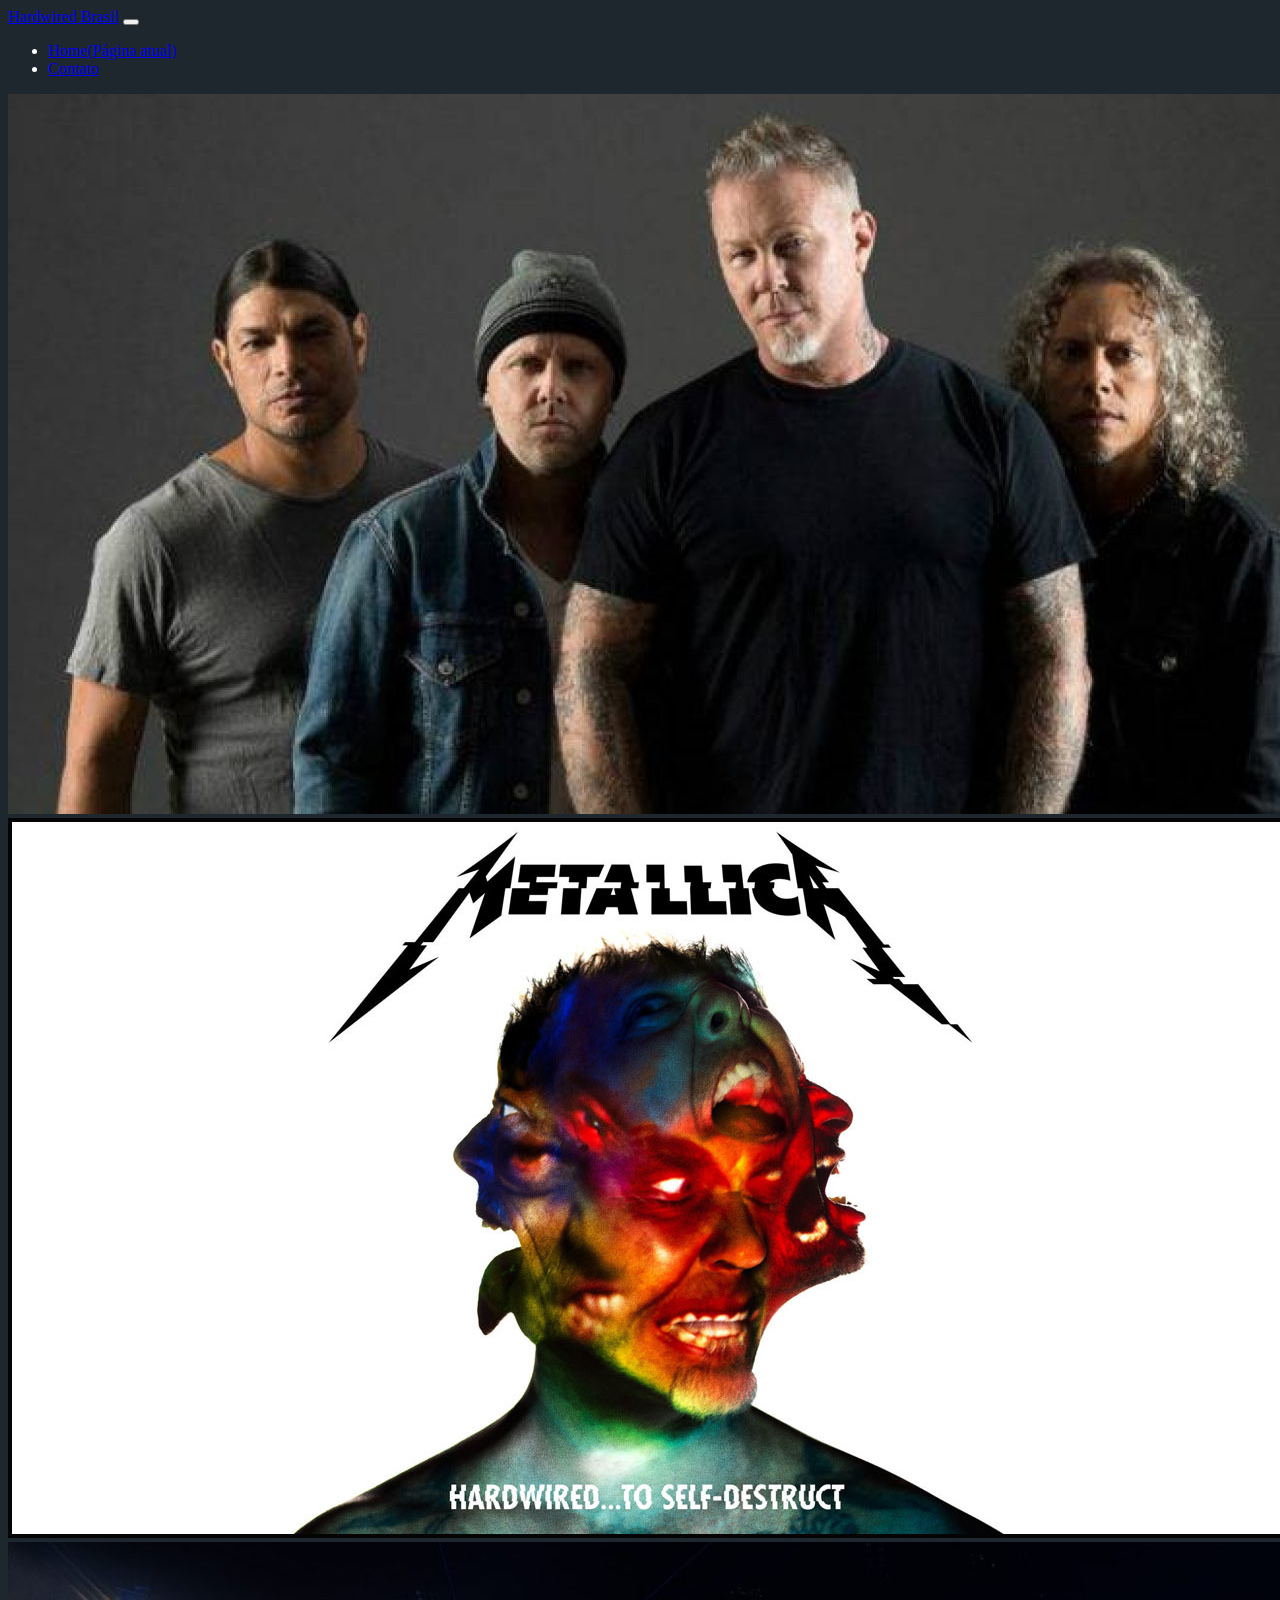
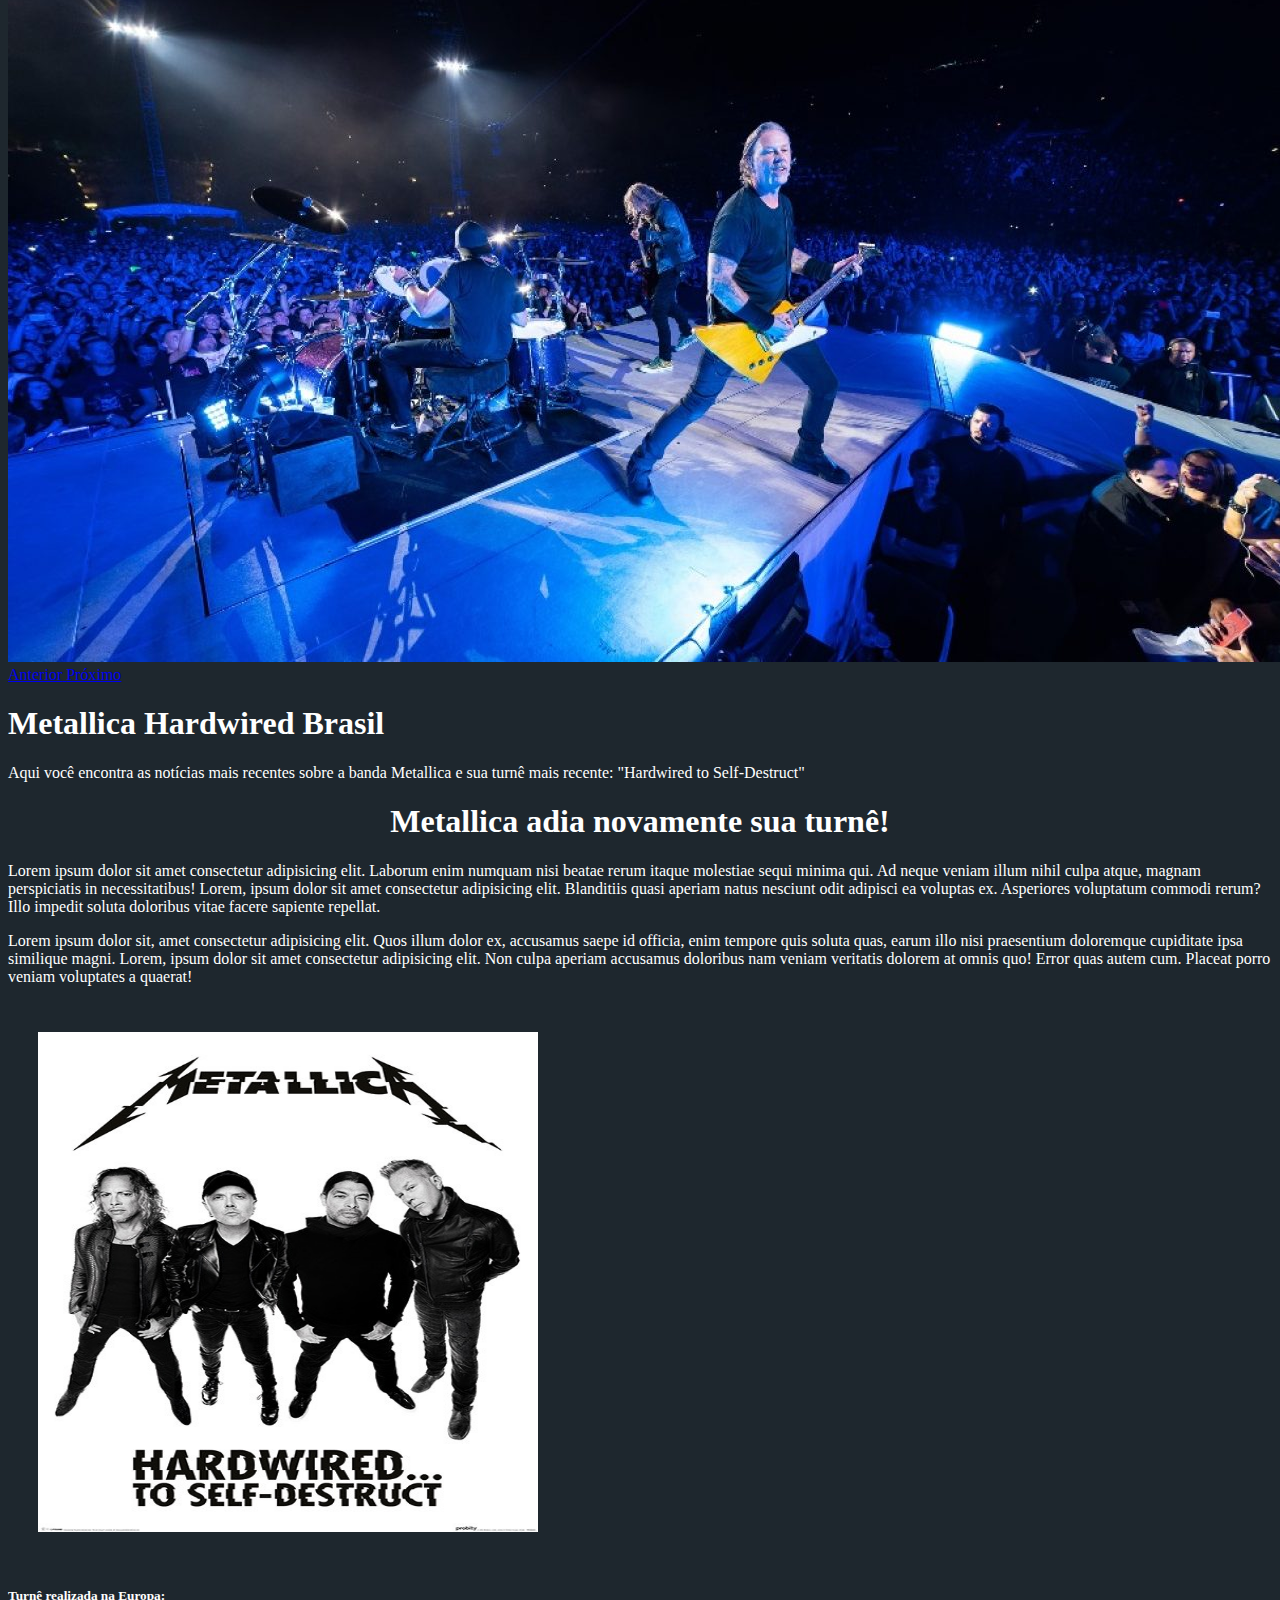
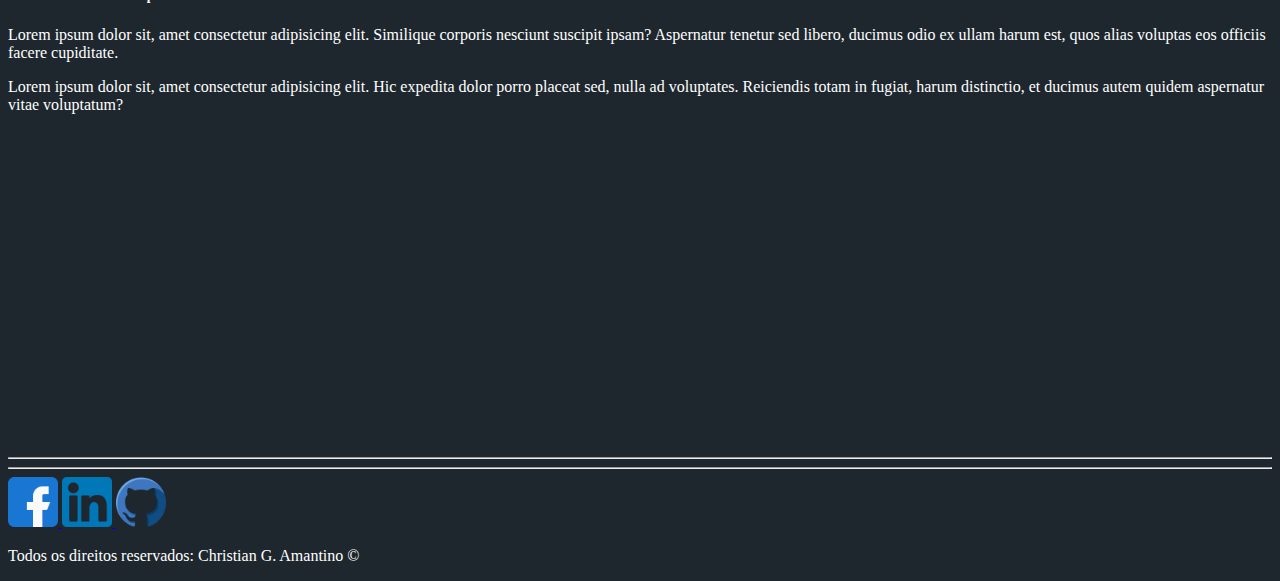
<file: index.html>
<!DOCTYPE html>
<html lang="pt-br">

<head>
    <meta charset="UTF-8">
    <meta name="viewport" content="width=device-width, initial-scale=1.0">
    <meta name="viewport" content="width=device-width, initial-scale=1, shrink-to-fit=no">
    <title>Turnê Metallica</title>
    <link rel="stylesheet" href="assets/css/style.css">
    <link rel="stylesheet" href="https://stackpath.bootstrapcdn.com/bootstrap/4.1.3/css/bootstrap.min.css"
        integrity="sha384-MCw98/SFnGE8fJT3GXwEOngsV7Zt27NXFoaoApmYm81iuXoPkFOJwJ8ERdknLPMO" crossorigin="anonymous">
</head>

<body class="body">

    <!--Menu-->
    <nav class="navbar navbar-expand-lg navbar-light bg-secondary">
        <a class="navbar-brand" href="index.html">Hardwired Brasil</a>
        <button class="navbar-toggler" type="button" data-toggle="collapse" data-target="#navbarNav"
            aria-controls="navbarNav" aria-expanded="false" aria-label="Alterna navegação">
            <span class="navbar-toggler-icon"></span>
        </button>
        <div class="collapse navbar-collapse" id="navbarNav">
            <ul class="navbar-nav">
                <li class="nav-item active">
                    <a class="nav-link text-white-50" href="index.html">Home<span class="sr-only">(Página
                            atual)</span></a>
                </li>
                <li class="nav-item">
                    <a class="nav-link text-white-50" href="contato.html">Contato</a>
                </li>
            </ul>
        </div>
    </nav>
    <!--/Menu-->

    <!--Carousel-->
    <div id="carouselExampleControls" class="carousel slide" data-ride="carousel">
        <div class="carousel-inner">
            <div class="carousel-item active">
                <img class="d-block w-100" src="assets/img/Metallica-carousel-1.jpg" alt="Primeiro Slide">
            </div>
            <div class="carousel-item">
                <img class="d-block w-100" src="assets/img/metallica-carousel-2.jpg" alt="Segundo Slide">
            </div>
            <div class="carousel-item">
                <img class="d-block w-100" src="assets/img/metallica-carousel-3.jpg" alt="Terceiro Slide">
            </div>
        </div>
        <a class="carousel-control-prev" href="#carouselExampleControls" role="button" data-slide="prev">
            <span class="carousel-control-prev-icon" aria-hidden="true"></span>
            <span class="sr-only">Anterior</span>
        </a>
        <a class="carousel-control-next" href="#carouselExampleControls" role="button" data-slide="next">
            <span class="carousel-control-next-icon" aria-hidden="true"></span>
            <span class="sr-only">Próximo</span>
        </a>
    </div>
    <!--Carousel-->

    <!--Jumbotroun-->
    <div class="jumbotron jumbotron-fluid bg-secondary">
        <div class="container">
            <h1 class="display-4">Metallica Hardwired Brasil</h1>
            <p class="lead">Aqui você encontra as notícias mais recentes sobre a banda Metallica e sua turnê mais
                recente: "Hardwired to Self-Destruct"</p>
        </div>
    </div>
    <!--/Jumbotroun-->

    <!--Texto e imagem-->
    <div class="container">
        <div class="row d-flex justify-content-center">
            <div class="col-md-12">
                <h1 class="center">Metallica adia novamente sua turnê!</h1>
            </div>
        </div>
        <div class="row d-flex align-items-center">
            <div class="col-md-6">
                <p>
                    Lorem ipsum dolor sit amet consectetur adipisicing elit. Laborum enim numquam nisi beatae rerum
                    itaque
                    molestiae
                    sequi minima qui. Ad neque veniam illum nihil culpa atque, magnam perspiciatis in necessitatibus!
                    Lorem, ipsum dolor sit amet consectetur adipisicing elit. Blanditiis quasi aperiam natus nesciunt
                    odit
                    adipisci
                    ea voluptas ex. Asperiores voluptatum commodi rerum? Illo impedit soluta doloribus vitae facere
                    sapiente
                    repellat.
                </p>
                <p>
                    Lorem ipsum dolor sit, amet consectetur adipisicing elit. Quos illum dolor ex, accusamus saepe id
                    officia, enim
                    tempore quis soluta quas, earum illo nisi praesentium doloremque cupiditate ipsa similique magni.
                    Lorem, ipsum dolor sit amet consectetur adipisicing elit. Non culpa aperiam accusamus doloribus nam
                    veniam
                    veritatis dolorem at omnis quo! Error quas autem cum. Placeat porro veniam voluptates a quaerat!
                </p>
            </div>
            <div class="col-md-6">
                <img class="br-50 wh-300 p-30" src="assets/img/metallica-hardwired.jpg"
                    alt="Foto da banda Metallica, da esquerda para a direita:Kirk Hammet, Lars Ulrich, Robert Trujillo, James Hetfield">
            </div>
        </div>
        <!--/Texto e imagem-->

        <!--texto e video-->
        <div class="row mb-3 md-5">
            <div class="col-md-12">
                <h5 class="text-center">Turnê realizada na Europa:</h5>
            </div>
        </div>

        <div class="row md-5 mb-5 d-flex align-items-center">
            <div class="col-md-6">
                <p>
                    Lorem ipsum dolor sit, amet consectetur adipisicing elit. Similique corporis nesciunt suscipit
                    ipsam? Aspernatur tenetur sed libero, ducimus odio ex ullam harum est, quos alias voluptas eos
                    officiis facere cupiditate.
                </p>
                <p>
                    Lorem ipsum dolor sit, amet consectetur adipisicing elit. Hic expedita dolor porro placeat sed,
                    nulla ad voluptates. Reiciendis totam in fugiat, harum distinctio, et ducimus autem quidem
                    aspernatur vitae voluptatum?
                </p>
            </div>
            <div class="col-md-6">
                <iframe width="560" height="315" src="https://www.youtube.com/embed/47-_YSyQ5K8" frameborder="0"
                    allow="accelerometer; autoplay; clipboard-write; encrypted-media; gyroscope; picture-in-picture"
                    allowfullscreen></iframe>
            </div>
        </div>
        <!--/texto e video-->
        <hr>
        <!--footer-->
        <hr>
        <footer>
            <div class="row mb-3">
                <div class="col-md-12 d-flex justify-content-center">
                    <a href="https://pt-br.facebook.com/christian.garcia.5876060" target="_blank" class="p-3">
                        <img class="tm-social p-2" src="assets/img/facebook.png" alt="Logo do Facebook">
                    </a>
                    <a href="https://br.linkedin.com/in/christian-garcia-amantino-0775101a7" target="_blank"
                        class="p-3">
                        <img class="tm-social p-2" src="assets/img/linkedin.png" alt="Logo do LinkedIn">
                    </a>
                    <a href="https://github.com/ChrisAmantino" target="_blank" class="p-3">
                        <img class="tm-social p-2" src="assets/img/github.png" alt="Logo do Github">
                    </a>
                </div>
            </div>
            <div class="row">
                <div class="col-md-12">
                    <p class="text-center">
                        Todos os direitos reservados: Christian G. Amantino &copy;
                    </p>
                </div>

            </div>
        </footer>

    </div>
    <script src="https://code.jquery.com/jquery-3.3.1.slim.min.js"
        integrity="sha384-q8i/X+965DzO0rT7abK41JStQIAqVgRVzpbzo5smXKp4YfRvH+8abtTE1Pi6jizo"
        crossorigin="anonymous"></script>
    <script src="https://cdnjs.cloudflare.com/ajax/libs/popper.js/1.14.3/umd/popper.min.js"
        integrity="sha384-ZMP7rVo3mIykV+2+9J3UJ46jBk0WLaUAdn689aCwoqbBJiSnjAK/l8WvCWPIPm49"
        crossorigin="anonymous"></script>
    <script src="https://stackpath.bootstrapcdn.com/bootstrap/4.1.3/js/bootstrap.min.js"
        integrity="sha384-ChfqqxuZUCnJSK3+MXmPNIyE6ZbWh2IMqE241rYiqJxyMiZ6OW/JmZQ5stwEULTy"
        crossorigin="anonymous"></script>

</body>

</html>
</file>
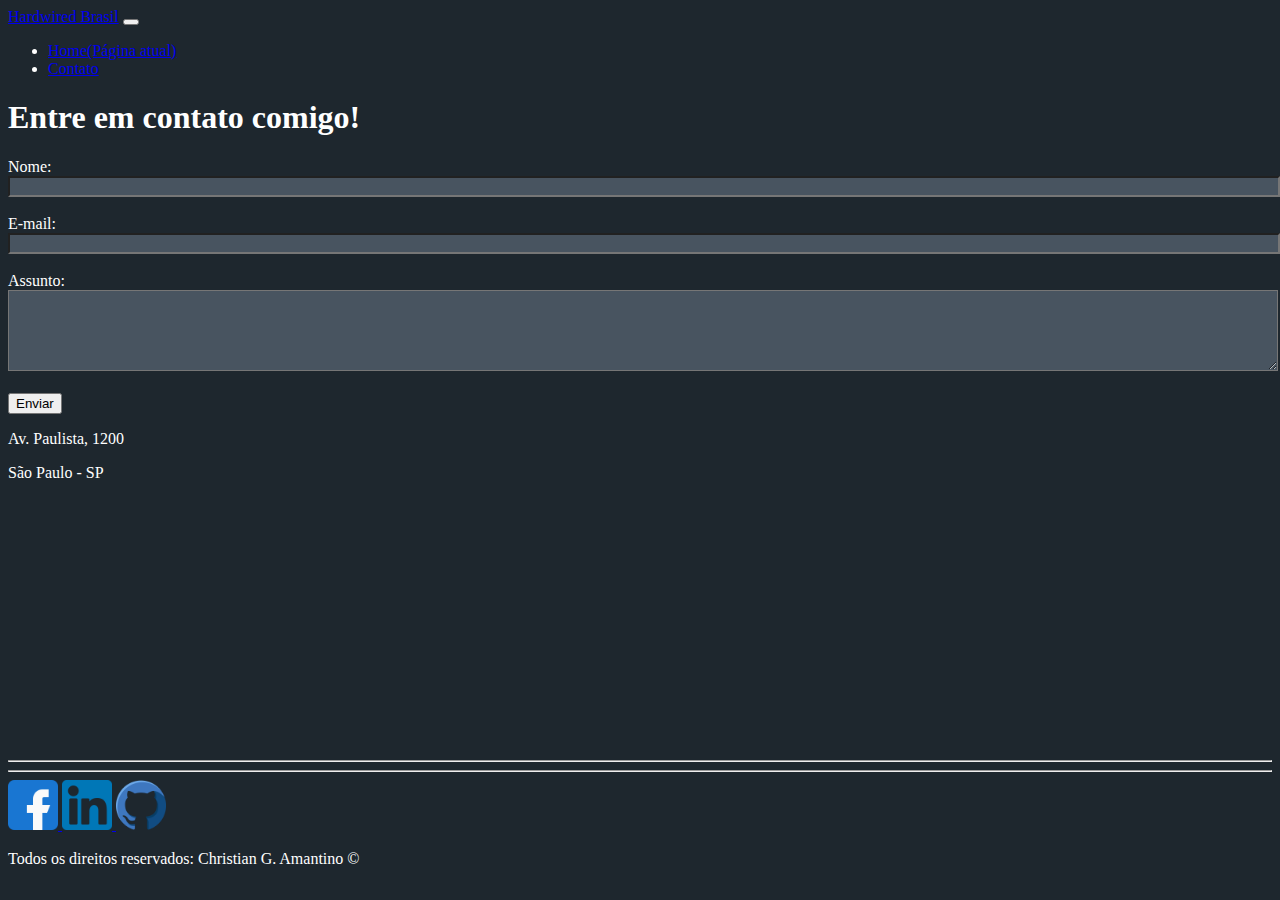
<file: contato.html>
<!DOCTYPE html>
<html lang="pt-br">

<head>
    <meta charset="UTF-8">
    <meta name="viewport" content="width=device-width, initial-scale=1.0">
    <meta name="viewport" content="width=device-width, initial-scale=1, shrink-to-fit=no">
    <title>Contato</title>
    <link rel="stylesheet" href="assets/css/style.css">
    <link rel="stylesheet" href="https://stackpath.bootstrapcdn.com/bootstrap/4.1.3/css/bootstrap.min.css"
        integrity="sha384-MCw98/SFnGE8fJT3GXwEOngsV7Zt27NXFoaoApmYm81iuXoPkFOJwJ8ERdknLPMO" crossorigin="anonymous">
</head>


<body class="body">
    <!--Menu-->
    <nav class="navbar navbar-expand-lg navbar-light bg-secondary">
        <a class="navbar-brand" href="index.html">Hardwired Brasil</a>
        <button class="navbar-toggler" type="button" data-toggle="collapse" data-target="#navbarNav"
            aria-controls="navbarNav" aria-expanded="false" aria-label="Alterna navegação">
            <span class="navbar-toggler-icon"></span>
        </button>
        <div class="collapse navbar-collapse" id="navbarNav">
            <ul class="navbar-nav">
                <li class="nav-item active">
                    <a class="nav-link text-white-50" href="index.html">Home<span class="sr-only">(Página
                            atual)</span></a>
                </li>
                <li class="nav-item">
                    <a class="nav-link text-white-50" href="contato.html">Contato</a>
                </li>
            </ul>
        </div>
    </nav>
    <!--/Menu-->

    <div class="container">
        <div class="row">
            <div class="col-md-12">
                <h1 class="text-center">Entre em contato comigo!</h1>
            </div>
        </div>
        <!--Formulário-->
        <div class="row d-flex align-items-center">
            <div class="col-md-6">
                <form>
                    <label for="nome">Nome:</label><br>
                    <input type="text" id="nome" onkeyup='validaNome()'>
                    <div id='txtNome'></div>
                    <br>
                    <label for="email">E-mail:</label><br>
                    <input type="email" id="email" onkeyup='validaEmail()'>
                    <div id="txtEmail"></div>
                    <br>
                    <label for="assunto">Assunto:</label><br>
                    <textarea name="assunto" id="assunto" cols="60" rows="5" onkeyup='validaAssunto()'></textarea>
                    <div id="txtAssunto"></div>
                    <br>
                    <button class="btn btn-outline-light" onclick='enviar()'>Enviar</button>
                </form>
            </div>
            <!--/Formulário-->
            <!--Mapa-->
            <div class="col-md-6">
                <p>Av. Paulista, 1200</p>
                <p>São Paulo - SP</p>
                <iframe
                    src="https://www.google.com/maps/embed?pb=!1m18!1m12!1m3!1d3657.1336128993657!2d-46.65564938576188!3d-23.563644284681732!2m3!1f0!2f0!3f0!3m2!1i1024!2i768!4f13.1!3m3!1m2!1s0x94ce59c8ec0dfe75%3A0xd8271d6d32aa6fc7!2sAv.%20Paulista%2C%201200%20-%20Bela%20Vista%2C%20S%C3%A3o%20Paulo%20-%20SP%2C%2001310-100!5e0!3m2!1spt-PT!2sbr!4v1605900281932!5m2!1spt-PT!2sbr"
                    width="400" height="250" frameborder="0" style="border:0;" allowfullscreen="" aria-hidden="false"
                    tabindex="0" onmousemove='mapaZoom()' onmouseout='mapaNormal()' id="mapa"></iframe>
            </div>
            <!--/Mapa-->
        </div>
    </div>
    <hr>
    <!--footer-->
    <hr>
    <footer>
        <div class="row mb-3">
            <div class="col-md-12 d-flex justify-content-center">
                <a href="https://pt-br.facebook.com/christian.garcia.5876060" target="_blank" class="p-3">
                    <img class="tm-social p-2" src="assets/img/facebook.png" alt="Logo do Facebook">
                </a>
                <a href="https://br.linkedin.com/in/christian-garcia-amantino-0775101a7" target="_blank" class="p-3">
                    <img class="tm-social p-2" src="assets/img/linkedin.png" alt="Logo do LinkedIn">
                </a>
                <a href="https://github.com/ChrisAmantino" target="_blank" class="p-3">
                    <img class="tm-social p-2" src="assets/img/github.png" alt="Logo do Github">
                </a>
            </div>
        </div>
        <div class="row">
            <div class="col-md-12">
                <p class="text-center">
                    Todos os direitos reservados: Christian G. Amantino &copy;
                </p>
            </div>

        </div>
    </footer>

    <script src="assets/js/script.js"></script>
    <script src="https://code.jquery.com/jquery-3.3.1.slim.min.js"
        integrity="sha384-q8i/X+965DzO0rT7abK41JStQIAqVgRVzpbzo5smXKp4YfRvH+8abtTE1Pi6jizo"
        crossorigin="anonymous"></script>
    <script src="https://cdnjs.cloudflare.com/ajax/libs/popper.js/1.14.3/umd/popper.min.js"
        integrity="sha384-ZMP7rVo3mIykV+2+9J3UJ46jBk0WLaUAdn689aCwoqbBJiSnjAK/l8WvCWPIPm49"
        crossorigin="anonymous"></script>
    <script src="https://stackpath.bootstrapcdn.com/bootstrap/4.1.3/js/bootstrap.min.js"
        integrity="sha384-ChfqqxuZUCnJSK3+MXmPNIyE6ZbWh2IMqE241rYiqJxyMiZ6OW/JmZQ5stwEULTy"
        crossorigin="anonymous"></script>

</body>

</html>
</file>
<file: assets/css/style.css>
/*Estilos da página index.html*/
.center {
    text-align: center;
}

.justify {
    text-align: justify;
}

/*.container {
    display: flex;
    flex-flow: row;
    justify-content: center;
    align-items: center;
}*/

#menu li {
    display: inline;
    padding: 15px;
    text-decoration: none;
}

#menu li a {
    text-decoration: none;
    color: white;
    font-size: 20px;
}

#menu li a:hover {
    color: red;
}

.p-30 {
    padding: 30px;
}

.br-50:hover {
    border-radius: 50%;
    -webkit-transform: scale(1.5);
    transform: scale(1.5)
}

.br-50{
    transition: all 0.5s;
    cursor: pointer;
}

.wh-300 {
    width: 500px;
    height: 500px;
}

.tm-social {
    width: 50px;
    height: 50px;
}

.mb-50 {
    margin-bottom: 50px;
}

.body {
    background-color: #1e272e;
    color: white;
    }

.shadow {
    transition: all .5s;
    border: 10px solid transparent
}

.shadow:hover{
    -webkit-filter: drop-shadow(15px 10px 5px rgba(0,0,0,.5));
    filter: drop-shadow(15px 10px 5px rgba(0,0,0,.5));
}

/*Estilos da página contato.html*/

.ml-50 {
    margin-left: 50px;
}
</file>
